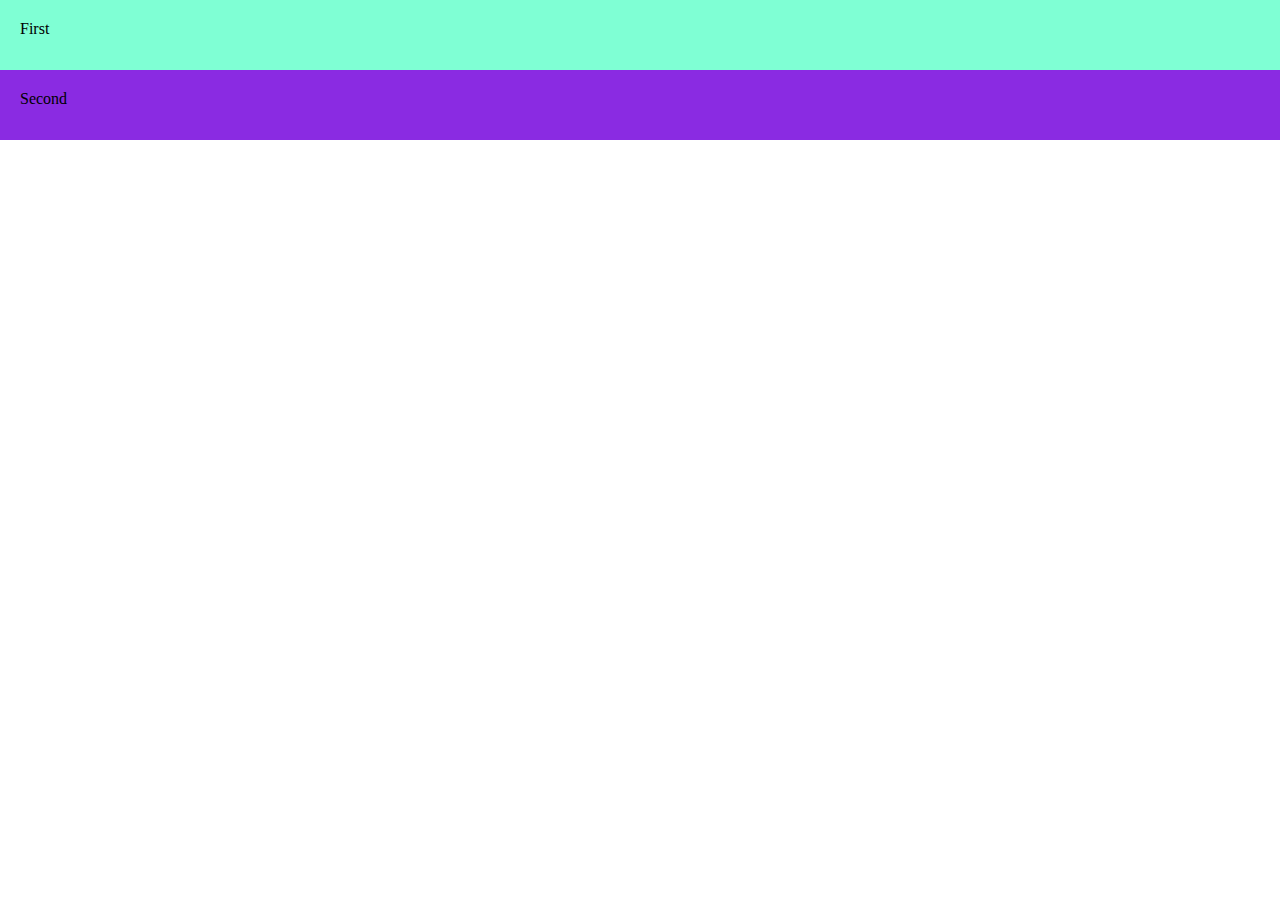
<file: src/box-model.html>
<!DOCTYPE html>
<html lang="en">
<head>
    <meta charset="UTF-8">
    <meta name="viewport" content="width=device-width, initial-scale=1.0">
    <meta http-equiv="refresh" content="10">
    <title>learning box-model</title>
    <style>
        body{ padding:0;
        margin:0}
        .box-model1{
 background-color: aquamarine; padding:20px;height:30px

        }

        .box-model2{  background-color: blueviolet;padding:20px;height:30px}
    </style>
 
</head>
<body>
    <div class="box-model1"> First</div> 
    <div class="box-model2">Second </div>
</body>
</html>
</file>
